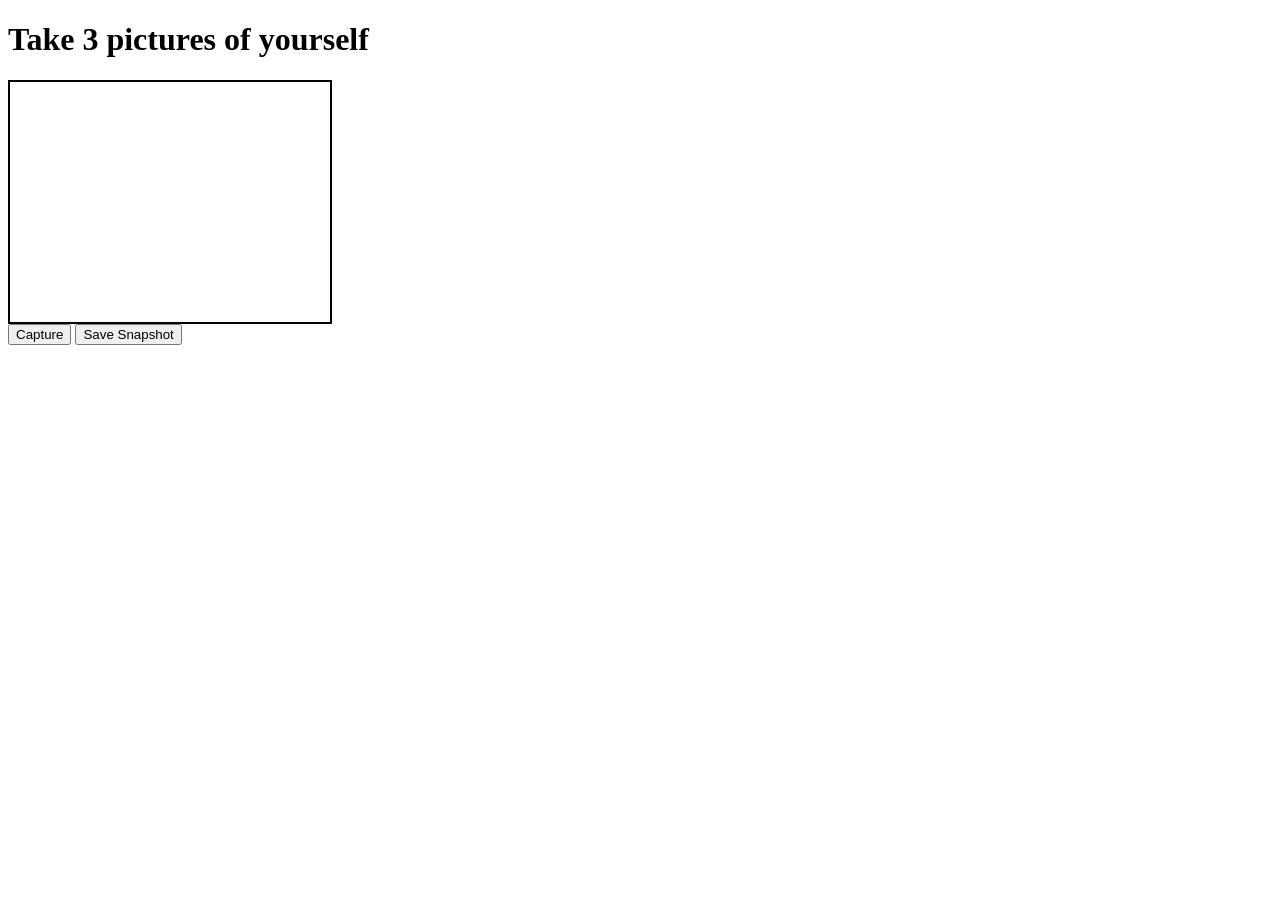
<file: app/register/camera.html>
<!DOCTYPE html>
<html lang="en">
<head>
    <meta charset="UTF-8">
    <meta http-equiv="X-UA-Compatible" content="IE=edge">
    <meta name="viewport" content="width=device-width, initial-scale=1.0">
    <title>Document</title>
    <style>
        #camera{
            width: 350px;
            height: 350px;
            border: 2px solid black;
        }

    </style>

    
</head>
<body>
  
<h1> Take 3 pictures of yourself</h1>
 <div id="camera" ></div>
 <div id="results"></div>

<button onclick="take_pic();">Capture</button>
 <input type=button value="Save Snapshot" onClick="saveSnap()">

   
</body>

<script src="jquery.js"></script>
<script src="webcam.min.js"></script>
<script src="capture.js"></script>

</html>
</file>
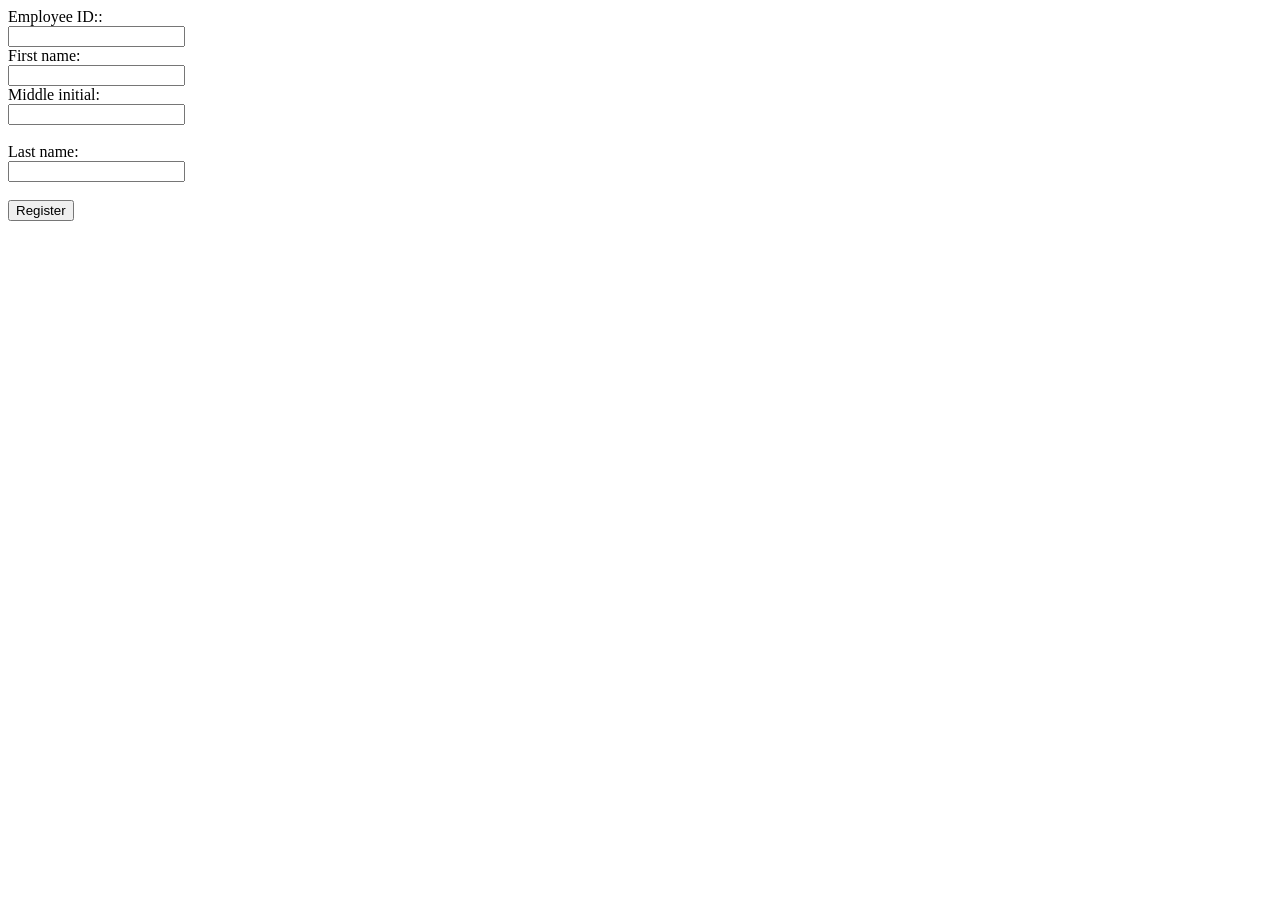
<file: app/register/employee/form.html>
<!DOCTYPE html>
<html lang="en">
<head>
    <meta charset="UTF-8">
    <meta http-equiv="X-UA-Compatible" content="IE=edge">
    <meta name="viewport" content="width=device-width, initial-scale=1.0">
    <title>Document</title>
</head>

<body>
  
<form>
  <label for="id">Employee ID::</label> <br>
  <input type="text" id="id" name="id" > <br>
  <label for="fname">First name:</label><br>
  <input type="text" id="fname" name="fname" > <br>
  <label for="mname">Middle initial:</label><br>
  <input type="text" id="mname" name="mname" ><br><br>
  <label for="lname">Last name:</label><br>
  <input type="text" id="lname" name="lname" ><br><br>

  <button onclick = "saveToDB()" >Register</button>
</form>

</body>

<script src="jquery.js"></script>
<script src="register.js"></script>

</html>
</file>
